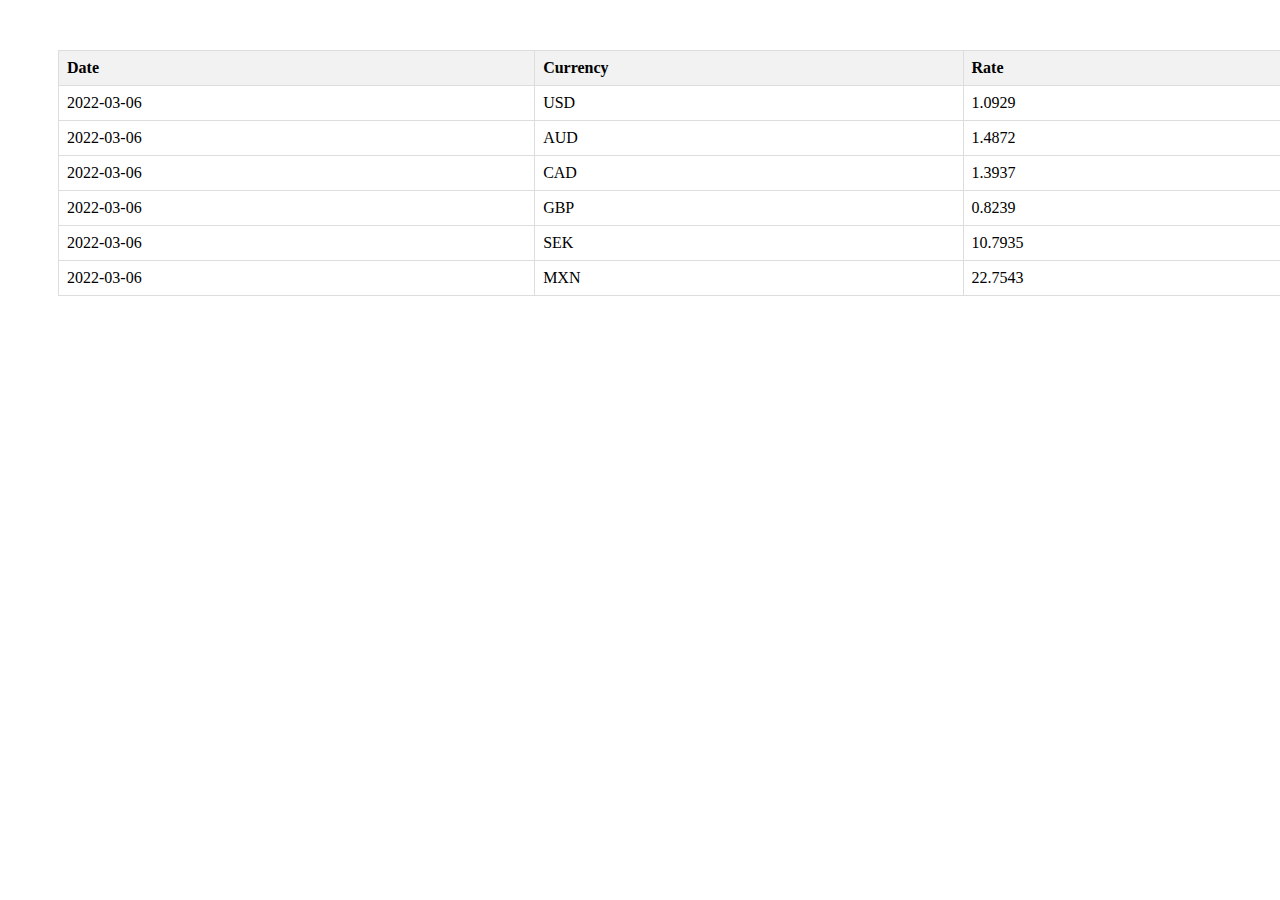
<file: SecondSolution/index.html>
<!DOCTYPE html>
<html lang="en">
<head>
<meta charset="UTF-8">
<meta name="viewport" content="width=device-width, initial-scale=1.0">
<title>Exchange Rates Table</title>
<style>
  
  table {
    width: 100%;
    border-collapse: collapse;
    margin: 50px;
    border-spacing: 0;
  }
  th, td {
    border: 1px solid #dddddd;
    text-align: left;
    padding: 8px;
  }
  th {
    background-color: #f2f2f2;
  }
</style>
</head>
<body>
<table id="exchangeRatesTable">
  <thead>
    <tr>
      <th>Date</th>
      <th>Currency</th>
      <th>Rate</th>
    </tr>
  </thead>
  <tbody>
  </tbody>
</table>

<script>
  var data = [
				{
					"datasetid":"euro-exchange-rates",
					"recordid":"43f5940bfd6881b2f8e0c434a3a96f229a8a1054",
					"fields":{
						"date":"2022-03-06",
						"currency":"USD",
						"rate":1.0929
						}
					},
				{
					"datasetid":"euro-exchange-rates",
					"recordid":"1787f87bcf029a223e001d6f88750fe0ca6772d1",
					"fields":{
						"date":"2022-03-06",
						"currency":"AUD",
						"rate":1.4872
					}
				},
				{
					"datasetid":"euro-exchange-rates",
					"recordid":"756f0f685431156ad1d3bc24b91d574c5a6f00fa",
					"fields":{
						"date":"2022-03-06",
						"currency":"CAD",
						"rate":1.3937
					}
				},
				{
					"datasetid":"euro-exchange-rates",
					"recordid":"58e15a0abb6fc40d08a10ae0f58fc2c9525b267a",
					"fields":{
						"date":"2022-03-06",
						"currency":"GBP",
						"rate":0.8238800000000001
					}
				},
				{
					"datasetid":"euro-exchange-rates",
					"recordid":"4f7879e2c8e97bc11ae065f748a2e13f2cd73c71",
					"fields":{
						"date":"2022-03-06",
						"currency":"SEK",
						"rate":10.7935
					}
				},
				{
					"datasetid":"euro-exchange-rates",
					"recordid":"e3f948548d1479dff8b10aeaaf0c247e17b70897",
					"fields":{
						"date":"2022-03-06",
						"currency":"MXN",
						"rate":22.7543
					}
				}
			]

  document.addEventListener('DOMContentLoaded', function() {
    var tbody = document.querySelector('#exchangeRatesTable tbody');

    data.forEach(function(entry) {
      var tr = document.createElement('tr');
      var dateCell = document.createElement('td');
      dateCell.textContent = entry.fields.date;
      tr.appendChild(dateCell);

      var currencyCell = document.createElement('td');
      currencyCell.textContent = entry.fields.currency;
      tr.appendChild(currencyCell);

      var rateCell = document.createElement('td');
      rateCell.textContent = entry.fields.rate.toFixed(4);
      tr.appendChild(rateCell);

      tbody.appendChild(tr);
    });
  });
</script>
</body>
</html>
</file>
